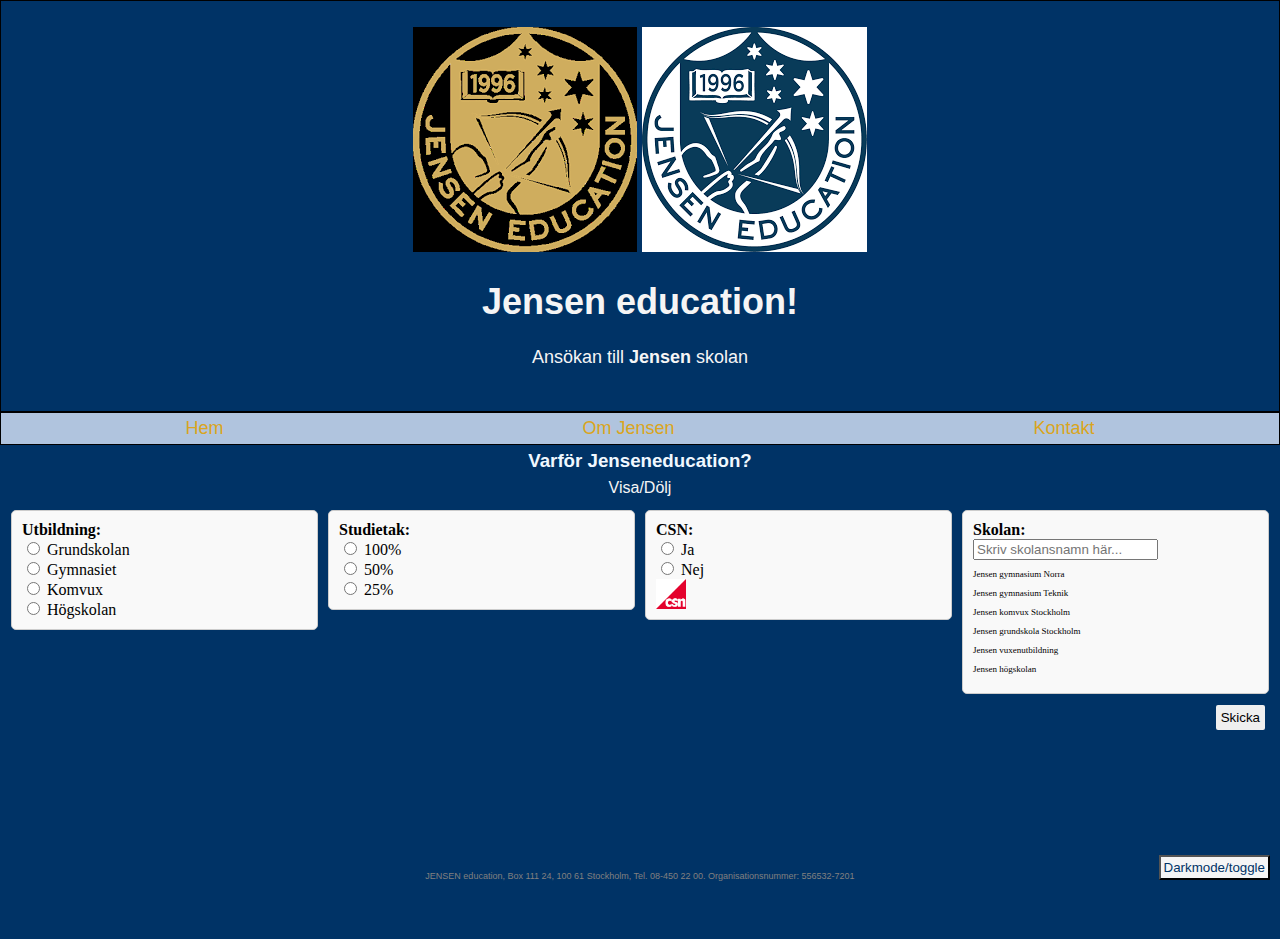
<file: index.html>
<!DOCTYPE html>
<html lang="sv">
<head>
    <meta charset="UTF-8">
    <meta name="viewport" content="width=device-width, initial-scale=1.0">
    <title>Ansökan-till-skolan</title>
    <script src="jquery.js"></script>
    <link rel="stylesheet" href="style.css">
    <script src="1.js"></script>
</head>
<body>
    <div class="homepage">
        <img src="logogold.png" alt="jensengold">
        <img src="jensenlogo.png" alt="jensen">
        <h1>Jensen education!</h1>
        <p>Ansökan till <b>Jensen</b> skolan</p>
    </div>
    <div class="navbar">
        <a href="index.html">Hem</a>
        <a href="https://www.jenseneducation.se/">Om Jensen</a>
        <a href="kontakt.html">Kontakt</a>
    </div>
    <h3>Varför Jenseneducation?</h3>
    <div class="btn1">Visa/Dölj
        <p>Jensen Education erbjuder en unik utbildningsmiljö som fokuserar på individuell utveckling och hög akademisk kvalitet. Skolan har erfarna lärare som är engagerade i att stödja varje elevs lärande och personliga tillväxt. Genom små klasser får eleverna mer tid och uppmärksamhet, vilket främjar en djupare förståelse för ämnena. Dessutom betonar Jensen Education vikten av praktiska erfarenheter och samarbeten med näringslivet, vilket förbereder eleverna väl för framtida studier och karriärer. Med en stark gemenskap och ett brett utbud av aktiviteter och program, är Jensen Education en utmärkt val för den som vill maximera sin utbildning och utvecklas både akademiskt och personligt.</p>
    </div>
    <div class="main">
        <div class="radio-c"><b>Utbildning: </b><br>
            <input type="radio" id="utbildning1" name="1" value="Grundskolan">
            <label for="utbildning1">Grundskolan</label> <br>
            <input type="radio" id="utbildning2" name="1" value="Gymnasiet">
            <label for="utbildning2">Gymnasiet</label> <br>
            <input type="radio" id="utbildning3" name="1" value="Komvux">
            <label for="utbildning3">Komvux</label> <br>
            <input type="radio" id="utbildning4" name="1" value="Högskolan">
            <label for="utbildning4">Högskolan</label>
        </div>
        <div class="radio-c"><b>Studietak: </b><br>
            <input type="radio" id="val1" name="Val" value="100%">
            <label for="val1">100%</label><br>
            <input type="radio" id="val2" name="Val" value="50%">
            <label for="val2">50%</label><br>
            <input type="radio" id="val3" name="Val" value="25%">
            <label for="val3">25%</label>
        </div>
        <div class="radio-c"><b>CSN: </b><br>
            <input type="radio" id="csn1" name="CSN" value="Ja">
            <label for="csn1">Ja</label><br>
            <input type="radio" id="csn2" name="CSN" value="Nej">
            <label for="csn2">Nej</label><br>
            <a href="https://www.csn.se/bidrag-och-lan/studiestod/studiemedel.html">
                <img src="csnlogo.png" alt="CSN" id="csnlogocss">
            </a>
        </div>
        <div class="radio-c"><b>Skolan: </b><br>
            <input type="text" id="textinput" placeholder="Skriv skolansnamn här...">
            <div id="meddelande"></div>
            <div id="output"></div>
        </div>
    </div>
    <button type="button" class="smbtn" id="submitbtn">Skicka</button> <br> <br>
    <br><br>
    <button id="dmode">Darkmode/toggle</button>
    <br><br>
    <div class="foot">
        <p>JENSEN education, Box 111 24, 100 61 Stockholm, Tel. 08-450 22 00. Organisationsnummer: 556532-7201</p>
    </div>
</body>
</html>
</file>
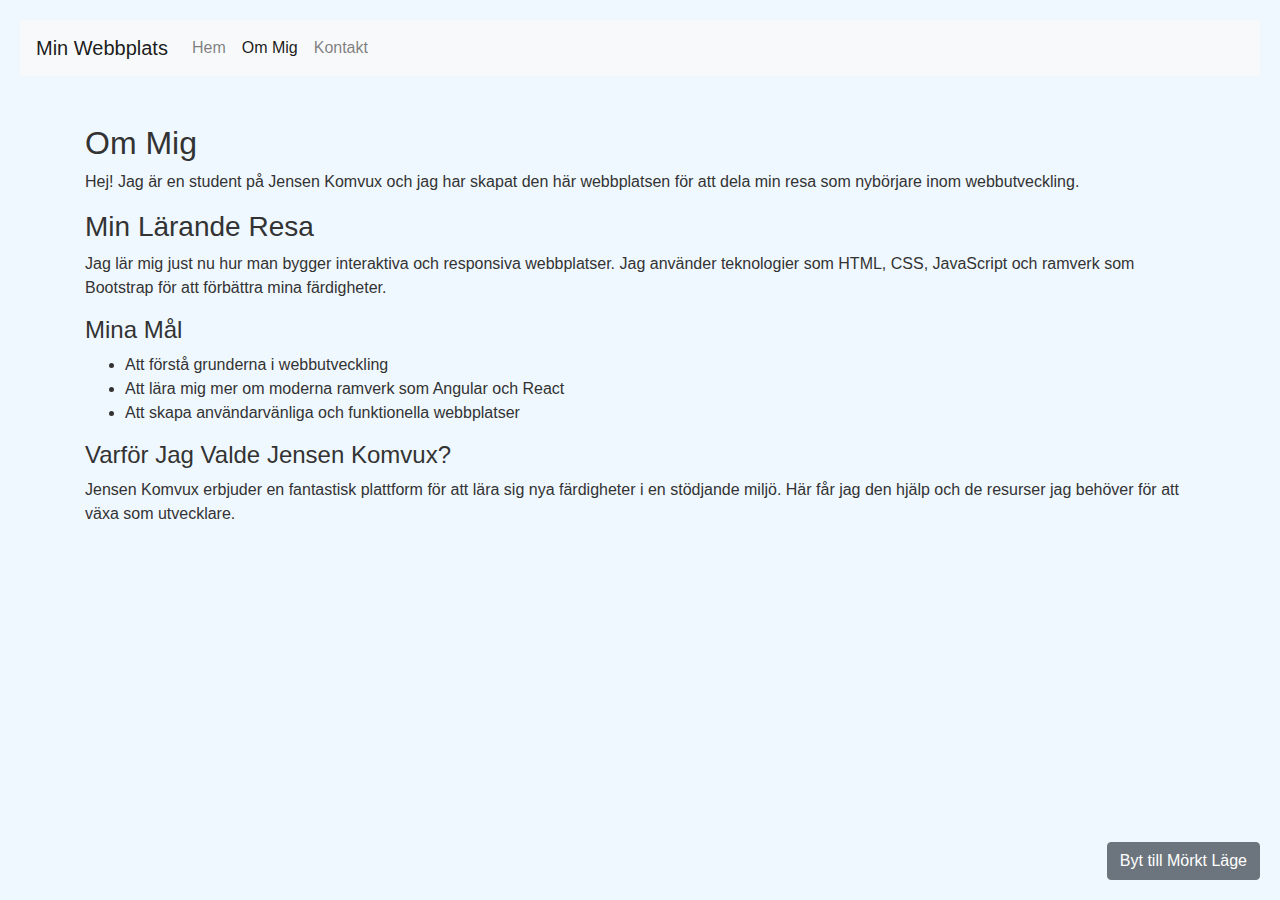
<file: about.html>
<!DOCTYPE html>
<html lang="sv">
<head>
    <meta charset="UTF-8">
    <meta name="viewport" content="width=device-width, initial-scale=1.0">
    <title>Om Mig</title>
    <link href="https://maxcdn.bootstrapcdn.com/bootstrap/4.5.2/css/bootstrap.min.css" rel="stylesheet">
    <link href="styles.css" rel="stylesheet">
</head>
<body>

<button id="toggleButton" class="btn btn-secondary">Byt till Mörkt Läge</button>

<nav class="navbar navbar-expand-lg navbar-light bg-light">
    <a class="navbar-brand" href="#">Min Webbplats</a>
    <button class="navbar-toggler" type="button" data-toggle="collapse" data-target="#navbarNav" aria-controls="navbarNav" aria-expanded="false" aria-label="Toggle navigation">
        <span class="navbar-toggler-icon"></span>
    </button>
    <div class="collapse navbar-collapse" id="navbarNav">
        <ul class="navbar-nav">
            <li class="nav-item">
                <a class="nav-link" href="index.html">Hem</a>
            </li>
            <li class="nav-item active">
                <a class="nav-link" href="about.html">Om Mig</a>
            </li>
            <li class="nav-item">
                <a class="nav-link" href="contact.html">Kontakt</a>
            </li>
        </ul>
    </div>
</nav>

<div class="container mt-5">
    <h2>Om Mig</h2>
    <p>Hej! Jag är en student på Jensen Komvux och jag har skapat den här webbplatsen för att dela min resa som nybörjare inom webbutveckling.</p>
    <h3>Min Lärande Resa</h3>
    <p>Jag lär mig just nu hur man bygger interaktiva och responsiva webbplatser. Jag använder teknologier som HTML, CSS, JavaScript och ramverk som Bootstrap för att förbättra mina färdigheter.</p>
    <h4>Mina Mål</h4>
    <ul>
        <li>Att förstå grunderna i webbutveckling</li>
        <li>Att lära mig mer om moderna ramverk som Angular och React</li>
        <li>Att skapa användarvänliga och funktionella webbplatser</li>
    </ul>
    <h4>Varför Jag Valde Jensen Komvux?</h4>
    <p>Jensen Komvux erbjuder en fantastisk plattform för att lära sig nya färdigheter i en stödjande miljö. Här får jag den hjälp och de resurser jag behöver för att växa som utvecklare.</p>
</div>

<script src="https://code.jquery.com/jquery-3.5.1.slim.min.js"></script>
<script src="https://cdn.jsdelivr.net/npm/@popperjs/core@2.9.2/dist/umd/popper.min.js"></script>
<script src="https://stackpath.bootstrapcdn.com/bootstrap/4.5.2/js/bootstrap.min.js"></script>
<script src="scripts.js"></script>
</body>
</html>
</file>
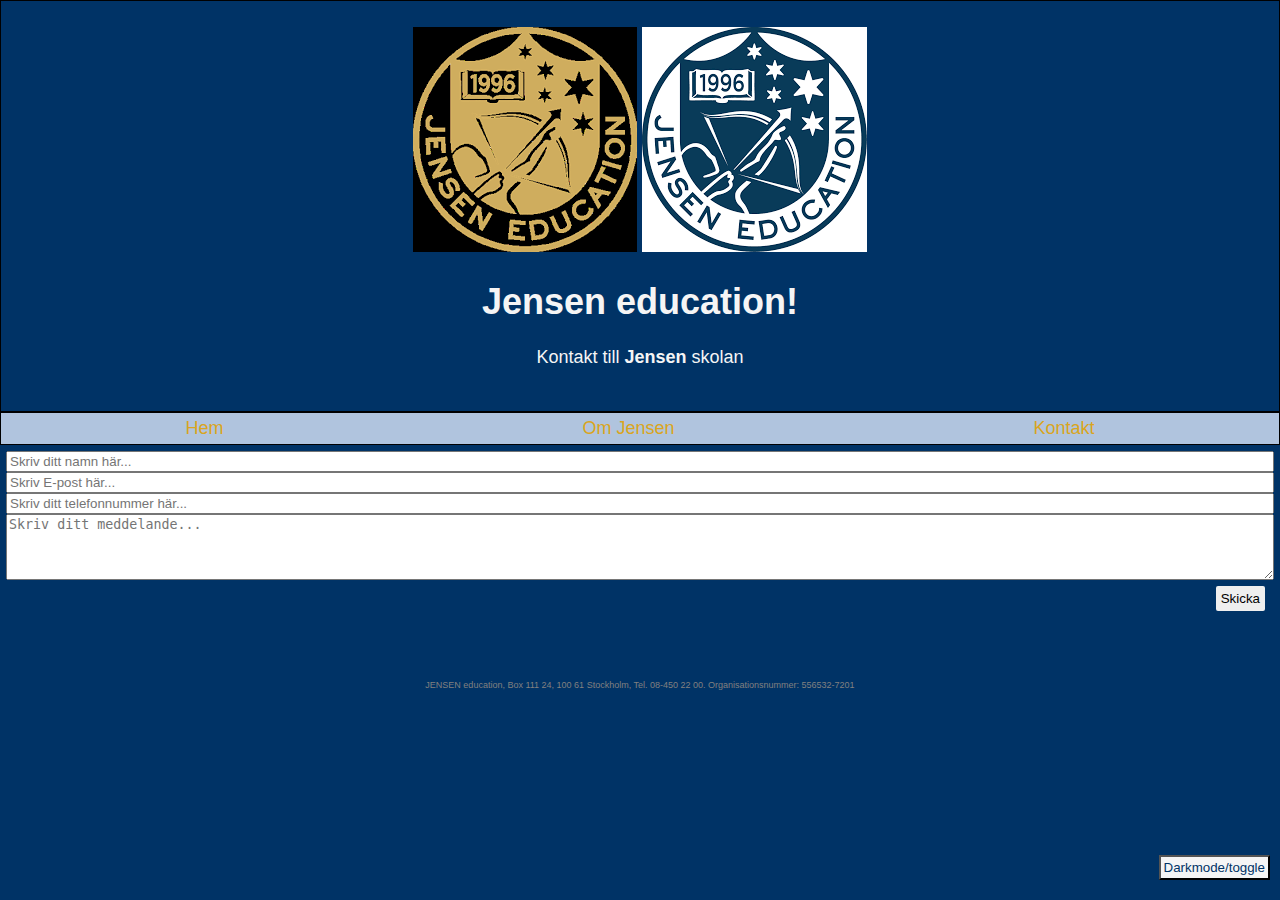
<file: kontakt.html>
<!DOCTYPE html>
<html lang="en">
    <head>
        <meta charset="UTF-8">
        <meta name="viewport" content="width=device-width, initial-scale=1.0">
        <title>kontakt-till-skolan</title>
        <script src="jquery.js"></script>
        <link rel="stylesheet" href="style.css">
        <script src="1.js"></script>
    </head>
<body>
    <div class="homepage">
        <img src="logogold.png" alt="jensengold">
        <img src="jensenlogo.png" alt="jensen">
        <h1>Jensen education!</h1>
        <p>Kontakt till <b>Jensen</b> skolan</p>
    </div>
    <div class="navbar">
        <a href="index.html">Hem</a>
        <a href="https://www.jenseneducation.se/">Om Jensen</a>
        <a href="kontakt.html">Kontakt</a>
    </div>
    <div class="kontakt-m">
        <input type="text" id="name" class="kontakt-c" placeholder="Skriv ditt namn här...">
        <input type="text" id="email" class="kontakt-c" placeholder="Skriv E-post här...">
        <input type="text" id="tlnm" class="kontakt-c" placeholder="Skriv ditt telefonnummer här...">
        <textarea id="message" name="message" class="kontakt-c" rows="4" placeholder="Skriv ditt meddelande..." required></textarea>
    </div>
    <div id="visameddelande"></div>
    <button type="button" class="smbtn" id="kontaktbtn">Skicka</button>
    </div>
    <button id="dmode">Darkmode/toggle</button>
    <br><br>
    <div class="foot">
        <p>JENSEN education, Box 111 24, 100 61 Stockholm, Tel. 08-450 22 00. Organisationsnummer: 556532-7201</p>
    </div>
</body>
</html>
</file>
<file: style.css>
:root{
    --main-color: #003366;
    --secon-color: whitesmoke;
}
body{
    margin: auto;
    background-color: var(--main-color);
    color: var(--secon-color);
}
.homepage{
    padding: 2%;
    font-family: Verdana, Geneva, Tahoma, sans-serif;
    font-size: large;
    text-align: center;
    color: whitesmoke;
    border: solid black,1px; 
}
.navbar{
    padding: 5px;
    font-family: Arial, Helvetica, sans-serif;
    color: black;
    text-align: center;
    display: flex;
    border: solid black , 1px;
    font-size: large;
    background-color: lightsteelblue;
}
a{
    margin: auto;
    padding: auto;
    text-align: center;
    color: goldenrod;
    text-decoration: none;
    font-size: large; 
    font-family: Arial, Helvetica, sans-serif
}
a:hover{
    color: #093;
    font-size: large;
    text-decoration-line: underline;
}
*{
    box-sizing: border-box;
}
.foot{
    font-size: xx-small;
    font-family: 'Lucida Sans', 'Lucida Sans Regular', 'Lucida Grande', 'Lucida Sans Unicode', Geneva, Verdana, sans-serif;
    color: gray;
    text-decoration: none;
    text-align: center;
    padding: 3rem;
    margin: 1px;
}
.btn1{
    text-align: center;
    font-family: Arial, Helvetica, sans-serif;
    font-size: medium;
    margin: auto;
    padding: 2px;
    color: whitesmoke;
    cursor: pointer;
}
.btn1 p{
    color: rgba(237, 172, 74, 0.822);
    font-family:Arial, Helvetica, sans-serif;
    text-decoration: none;
    border: solid black, 1px;
    display: none;
    text-align:start;
    font-size: medium;
    margin: auto;
    padding: auto;
}
h3{
    text-align: center;
    margin: 2px;
    padding: 3px;
    font-family: Verdana, Geneva, Tahoma, sans-serif;
    color: aliceblue;
}
.main{
    display: flex;
    flex-wrap: wrap;
    justify-content:space-between;
    margin: 5px;
    padding: 1px;
}
.radio-c {
    flex: 1;
    flex-direction: column;
    border: 1px solid #ccc;
    padding: 10px;
    border-radius: 5px;
    background-color: #f9f9f9;
    color: black;
    margin: 5px;
    text-align: left;
    max-height: fit-content;
}
.smbtn{
    margin-right: 15px;
    padding: 5px;
    border: none;
    cursor: pointer;
    float: right;
    border-radius: 2px;
}
#output{
    font-size: xx-small;
    margin: 0px;
}
.theme2{
    --main-color: black;
    --secon-color: goldenrod;
}
#dmode{
    margin: auto;
    padding: 3px;
    cursor: pointer;
    color: var(--main-color);
    background-color: var(--secon-color);
    position: fixed;
    right: 10px;
    bottom: 20px;
}
#meddelande{
    margin: auto;
    background-color: var(--main-color);
    color: var(--secon-color);
    border-radius: 5px;
}
#visameddelande{
    margin: auto;
    background-color: var(--main-color);
    color: var(--secon-color);
    border-radius: 5px;
}
.kontakt-m{
    display:grid;
    margin: 5px;
    padding: 1px;
}
#csnlogocss{
    border-radius: solid black, 5px;
    width: 30px;
    height: auto;
    justify-items: right;
    display:flex;
}
@media screen and (max-width: 700px){ 
    .navbar, .main, .radio-c, #dmode, #meddelande, #visameddelande{
        flex-direction: column;}
}
</file>
<file: styles.css>
body {
    padding: 20px;
    background-color: #f0f8ff;
    color: #333; 
    transition: background-color 0.3s, color 0.3s; 
}

body.dark-mode {
    background-color: #2c2c2c; 
    color: #f0f8ff; 
}

#toggleButton {
    position: fixed;
    bottom: 20px;
    right: 20px;
    z-index: 1000;
}
</file>
